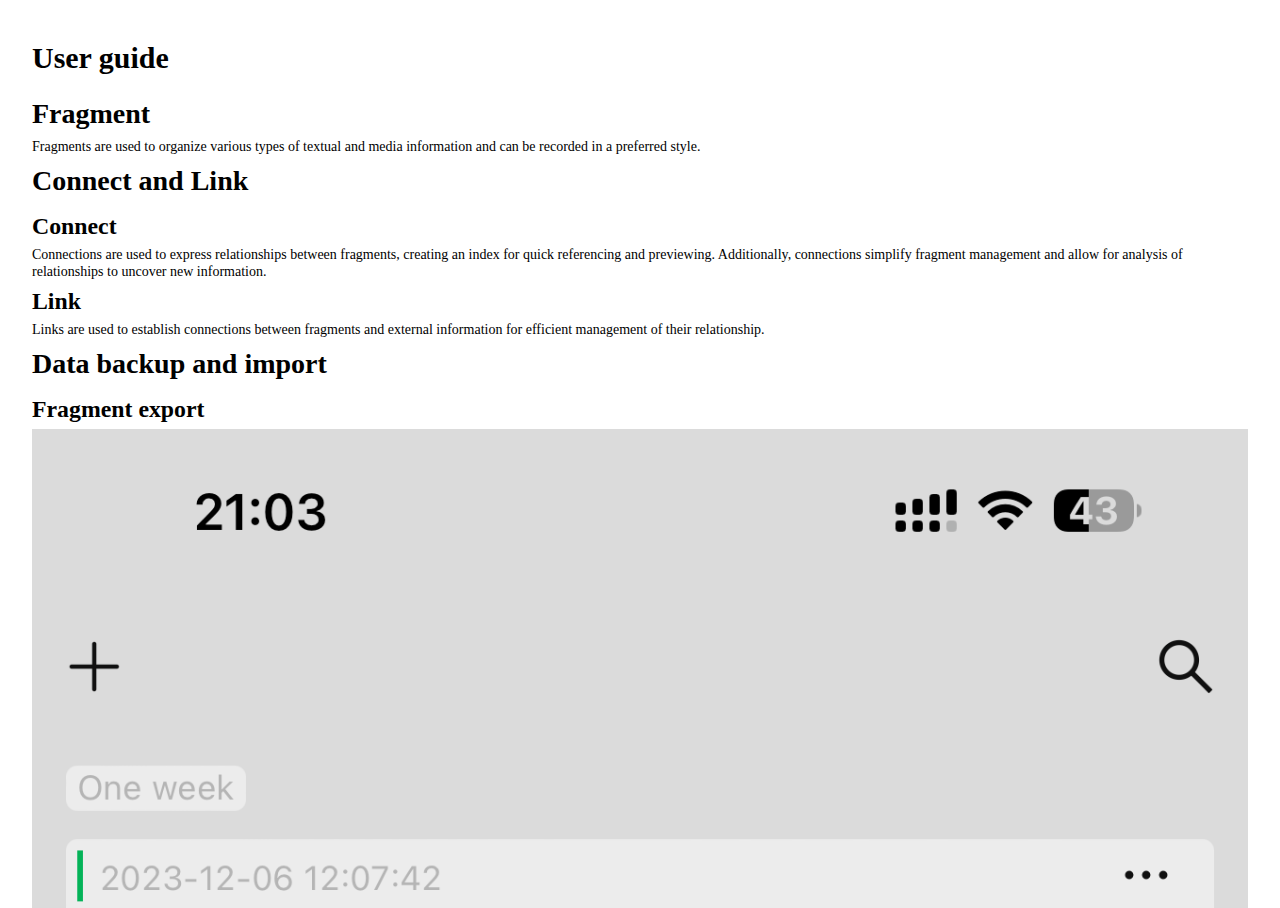
<file: index.html>
<!DOCTYPE html>
<html>

<head>
  <meta charset="UTF-8">
  <meta name="viewport" content="width=device-width, initial-scale=1, user-scalable=no,minimum-scale=1,maximum-scale=1">
  <title>leaflow</title>
  <style rel="stylesheet"></style>
  <template id="doc">
    <ky-container><ky-title><ky-text>User guide</ky-text></ky-title><ky-h
        level="1"><ky-text>Fragment</ky-text></ky-h><ky-p><ky-text>Fragments are used to organize various types of textual and media information and can be recorded in a preferred style.</ky-text></ky-p><ky-h
        level="1"><ky-text>Connect and Link</ky-text></ky-h><ky-h
        level="2"><ky-text>Connect</ky-text></ky-h><ky-p><ky-text>Connections are used to express relationships between fragments, creating an index for quick referencing and previewing. Additionally, connections simplify fragment management and allow for analysis of relationships to uncover new information.</ky-text></ky-p><ky-h
        level="2"><ky-text>Link</ky-text></ky-h><ky-p><ky-text>Links are used to establish connections between fragments and external information for efficient management of their relationship.</ky-text></ky-p><ky-h
        level="1"><ky-text>Data backup and import</ky-text></ky-h><ky-h
        level="2"><ky-text>Fragment export</ky-text></ky-h><ky-p><ky-text></ky-text><ky-behavior
          style="height:auto;width:100%"><ky-custom type="image" class="ky-editor-image"
            src="http://api.internal/api/file/6b211f20-c016-4670-bd93-22236c83f7b5.png" title
            data-ratio="0.4613733905579399"></ky-custom></ky-behavior><ky-text></ky-text></ky-p><ky-h
        level="2"><ky-text>Workspace export</ky-text></ky-h><ky-p><ky-text></ky-text><ky-behavior
          style="height:auto;width:100%"><ky-custom type="image" class="ky-editor-image"
            src="http://api.internal/api/file/adf979c4-c0ae-44aa-a95b-4c42ef43870b.png" title
            data-ratio="0.4613733905579399"></ky-custom></ky-behavior><ky-text></ky-text></ky-p><ky-h
        level="2"><ky-text>Import</ky-text></ky-h><ky-p><ky-text>Backup and import data through settings -> sync</ky-text></ky-p><ky-p><ky-text></ky-text><ky-behavior
          style="height:auto;width:100%"><ky-custom type="image" class="ky-editor-image"
            src="http://api.internal/api/file/737a43e5-bc41-444f-94a5-8affb2536cf0.png" title
            data-ratio="0.4613733905579399"></ky-custom></ky-behavior><ky-text></ky-text></ky-p><ky-h
        level="1"><ky-text>Workspace</ky-text></ky-h><ky-p><ky-text>The system initially includes a default workspace, which serves as the current workspace. Multiple workspaces can be created as needed and set as the current workspace, with new fragments being located within the current workspace.</ky-text></ky-p><ky-p><ky-text></ky-text><ky-behavior
          style="height:auto;width:100%"><ky-custom type="image" class="ky-editor-image"
            src="http://api.internal/api/file/644b4f14-b2e1-4c8c-a49c-e21140216514.png" title
            data-ratio="0.4613733905579399"></ky-custom></ky-behavior><ky-text></ky-text></ky-p><ky-h
        level="1"><ky-text>Theme</ky-text></ky-h><ky-p><ky-text></ky-text><ky-behavior style="height: auto; transform:
          matrix(1, 0, 0, 1, 0, 0);"><ky-custom ky-inner-html type="table" meta="3,3" style="width: 100%; height:
            100%;"><ky-table data-setting="borderColor:rgb(245, 245, 245);borderSize:0px">
              <table>
                <colgroup>
                  <col style="width: 50%;">
                  </col>
                  <col style="width: 50%;">
                  </col>
                </colgroup>
                <tbody>
                  <tr index="0">
                    <td index="0"><ky-container><ky-p style="text-align:center"><ky-text style="font-weight:bold"
                            start-cursor="2">Light</ky-text></ky-p></ky-container></td>
                    <td index="1"><ky-container><ky-p style="text-align:center"><ky-text
                            style="font-weight:bold">Dark</ky-text></ky-p></ky-container></td>
                  </tr>
                  <tr index="1">
                    <td index="0"><ky-container><ky-p><ky-text></ky-text><ky-behavior
                            style="height:auto;width:100%"><ky-custom type="image" class="ky-editor-image"
                              src="http://api.internal/api/file/6b439a4d-365b-4603-b6ae-8f4e9a42f909.png" title
                              data-ratio="0.4613733905579399"></ky-custom></ky-behavior><ky-text></ky-text></ky-p></ky-container>
                    </td>
                    <td index="1"><ky-container><ky-p><ky-text></ky-text><ky-behavior
                            style="height:auto;width:100%"><ky-custom type="image" class="ky-editor-image"
                              src="http://api.internal/api/file/99c8e6e6-d7f4-433b-bde5-f131f02c3684.png" title
                              data-ratio="0.4613733905579399"></ky-custom></ky-behavior><ky-text></ky-text></ky-p></ky-container>
                    </td>
                  </tr>
                </tbody>
              </table>
            </ky-table></ky-custom></ky-behavior><ky-text></ky-text></ky-p><ky-p><ky-text></ky-text></ky-p></ky-container>
  </template>
<link href="./bundle.css" rel="stylesheet"></head>

<body>
<script type="text/javascript" src="./bundle.js"></script><script type="text/javascript" src="./main.js"></script></body>

</html>
</file>
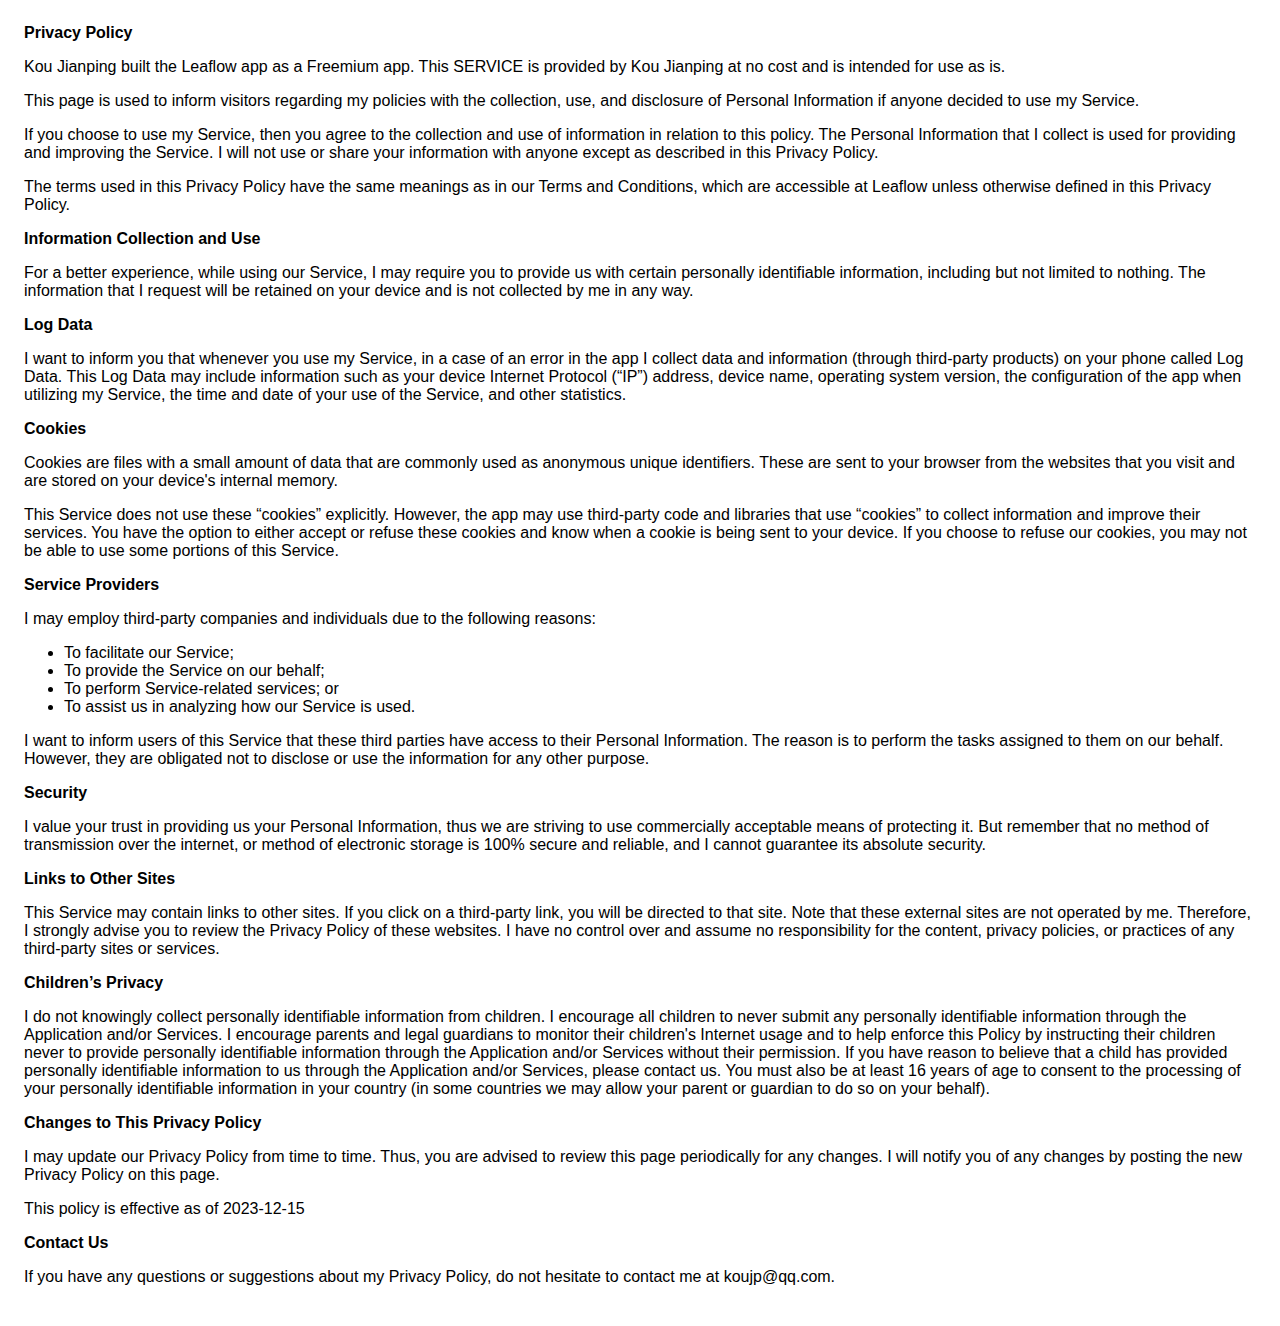
<file: privacy.html>
<!DOCTYPE html>
    <html>
    <head>
      <meta charset='utf-8'>
      <meta name='viewport' content='width=device-width'>
      <title>Privacy Policy</title>
      <style> body { font-family: 'Helvetica Neue', Helvetica, Arial, sans-serif; padding:1em; } </style>
    </head>
    <body>
    <strong>Privacy Policy</strong> <p>
                  Kou Jianping built the Leaflow app as
                  a Freemium app. This SERVICE is provided by
                  Kou Jianping at no cost and is intended for use as
                  is.
                </p> <p>
                  This page is used to inform visitors regarding my
                  policies with the collection, use, and disclosure of Personal
                  Information if anyone decided to use my Service.
                </p> <p>
                  If you choose to use my Service, then you agree to
                  the collection and use of information in relation to this
                  policy. The Personal Information that I collect is
                  used for providing and improving the Service. I will not use or share your information with
                  anyone except as described in this Privacy Policy.
                </p> <p>
                  The terms used in this Privacy Policy have the same meanings
                  as in our Terms and Conditions, which are accessible at
                  Leaflow unless otherwise defined in this Privacy Policy.
                </p> <p><strong>Information Collection and Use</strong></p> <p>
                  For a better experience, while using our Service, I
                  may require you to provide us with certain personally
                  identifiable information, including but not limited to nothing. The information that
                  I request will be retained on your device and is not collected by me in any way.
                </p> <!----> <p><strong>Log Data</strong></p> <p>
                  I want to inform you that whenever you
                  use my Service, in a case of an error in the app
                  I collect data and information (through third-party
                  products) on your phone called Log Data. This Log Data may
                  include information such as your device Internet Protocol
                  (“IP”) address, device name, operating system version, the
                  configuration of the app when utilizing my Service,
                  the time and date of your use of the Service, and other
                  statistics.
                </p> <p><strong>Cookies</strong></p> <p>
                  Cookies are files with a small amount of data that are
                  commonly used as anonymous unique identifiers. These are sent
                  to your browser from the websites that you visit and are
                  stored on your device's internal memory.
                </p> <p>
                  This Service does not use these “cookies” explicitly. However,
                  the app may use third-party code and libraries that use
                  “cookies” to collect information and improve their services.
                  You have the option to either accept or refuse these cookies
                  and know when a cookie is being sent to your device. If you
                  choose to refuse our cookies, you may not be able to use some
                  portions of this Service.
                </p> <p><strong>Service Providers</strong></p> <p>
                  I may employ third-party companies and
                  individuals due to the following reasons:
                </p> <ul><li>To facilitate our Service;</li> <li>To provide the Service on our behalf;</li> <li>To perform Service-related services; or</li> <li>To assist us in analyzing how our Service is used.</li></ul> <p>
                  I want to inform users of this Service
                  that these third parties have access to their Personal
                  Information. The reason is to perform the tasks assigned to
                  them on our behalf. However, they are obligated not to
                  disclose or use the information for any other purpose.
                </p> <p><strong>Security</strong></p> <p>
                  I value your trust in providing us your
                  Personal Information, thus we are striving to use commercially
                  acceptable means of protecting it. But remember that no method
                  of transmission over the internet, or method of electronic
                  storage is 100% secure and reliable, and I cannot
                  guarantee its absolute security.
                </p> <p><strong>Links to Other Sites</strong></p> <p>
                  This Service may contain links to other sites. If you click on
                  a third-party link, you will be directed to that site. Note
                  that these external sites are not operated by me.
                  Therefore, I strongly advise you to review the
                  Privacy Policy of these websites. I have
                  no control over and assume no responsibility for the content,
                  privacy policies, or practices of any third-party sites or
                  services.
                </p> <p><strong>Children’s Privacy</strong></p> <!----> <div><p>
                    I do not knowingly collect personally
                    identifiable information from children. I 
                    encourage all children to never submit any personally
                    identifiable information through 
                    the Application and/or Services.
                    I encourage parents and legal guardians to monitor 
                    their children's Internet usage and to help enforce this Policy by instructing 
                    their children never to provide personally identifiable information through the Application and/or Services without their permission. If you have reason to believe that a child 
                    has provided personally identifiable information to us through the Application and/or Services, 
                    please contact us. You must also be at least 16 years of age to consent to the processing 
                    of your personally identifiable information in your country (in some countries we may allow your parent 
                    or guardian to do so on your behalf).
                  </p></div> <p><strong>Changes to This Privacy Policy</strong></p> <p>
                  I may update our Privacy Policy from
                  time to time. Thus, you are advised to review this page
                  periodically for any changes. I will
                  notify you of any changes by posting the new Privacy Policy on
                  this page.
                </p> <p>This policy is effective as of 2023-12-15</p> <p><strong>Contact Us</strong></p> <p>
                  If you have any questions or suggestions about my
                  Privacy Policy, do not hesitate to contact me at koujp@qq.com.
                </p>
    </body>
    </html>
</file>
<file: bundle.css>
ky-select-active{position:absolute;width:100%;height:100%;left:0;top:0;z-index:1;border:1px solid #0e95fe;box-sizing:border-box;pointer-events:none;user-select:none}ky-select-active.ky-editor-hidden{display:none}ky-select-active>i{position:absolute;pointer-events:all;z-index:2}ky-select-active>i:after{position:absolute;content:"";width:10px;height:10px;background-color:#0e95fe;border-radius:50%}ky-select-active>i[index="0"]{top:0;width:100%;height:5px}ky-select-active>i[index="0"]:after{left:-5px;top:-5px}ky-select-active>i[index="1"]{right:0;height:100%;width:5px}ky-select-active>i[index="1"]:after{right:-5px;top:-5px}ky-select-active>i[index="2"]{bottom:0;width:100%;height:5px}ky-select-active>i[index="2"]:after{right:-5px;bottom:-5px}ky-select-active>i[index="3"]{left:0;height:100%;width:5px}ky-select-active>i[index="3"]:after{left:-5px;bottom:-5px}ky-select-active[ky-editor-active]{display:block}ky-select-active>ky-center{position:absolute;left:50%;top:50%;width:1px;height:1px;opacity:0}.ky-editor-render ky-table{position:relative;display:block;max-width:100%;height:100%;overflow-x:auto;overflow-y:hidden;text-align:left}.ky-editor-render ky-table>table{position:relative;table-layout:fixed;border-collapse:collapse;outline:none;height:100%;width:100%}.ky-editor-render ky-table>table>tbody>tr{min-height:16px}.ky-editor-render ky-table>table>tbody>tr>td{position:relative;border:1px solid #ccc;padding:4px;overflow:auto;box-sizing:border-box;transition:background-color .3s}.ky-editor-render ky-table>table>tbody>tr>td:after,.ky-editor-render ky-table>table>tbody>tr>td:before{position:absolute;box-sizing:border-box;left:0;right:0;top:0;bottom:0;border-width:0;pointer-events:none}.ky-editor-render ky-table>table>tbody>tr>td:before{border-color:#fff;border-style:solid}.ky-editor-render ky-table>table>tbody>tr>td:after{border-color:#0e95fe;border-style:dashed}.ky-editor-render ky-table>table ky-image{vertical-align:middle}.ky-editor-resize-overlay-wrapper{position:absolute;left:0;top:0;bottom:0;right:0;background-color:hsla(0,0%,100%,.1)}.ky-editor-resize-overlay{position:absolute;box-sizing:border-box;border:1px dashed #00f;background-color:rgba(0,0,255,.1);text-align:center}.ky-editor-resize-overlay>span{display:inline-block;padding:0 8px;white-space:nowrap;background-color:#0e95fe;color:#fff;font-size:12px;border-radius:10px;transform:scale(.6);transform-origin:center}.ky-editor-editing[ky-editor-resizing] *{user-select:none}.ky-editor-behavior-header{position:absolute;bottom:100%;left:50%;transform:translateX(-50%);margin-bottom:2px;display:flex;align-items:center;pointer-events:all;background-color:#fff;border:var(--border1px,1px) solid var(--borderColor,#eadfdf);padding:4px 8px;border-radius:.25em}.ky-editor-behavior-header>svg{width:20px;height:20px;cursor:pointer}.ky-editor-behavior-header>svg+svg{margin-left:8px}.ky-editor-behavior-header>svg:hover path{fill:var(--kyEditorBehaviorIconHoverColor,#0e95fe);stroke:var(--kyEditorBehaviorIconHoverColor,#0e95fe)}.ky-editor-behavior-header>svg path{fill:#d0d6db;stroke:#d0d6db;fill:var(--kyEditorBehaviorIconColor,#d0d6db);stroke:var(--kyEditorBehaviorIconColor,#d0d6db);transition:fill .4s,stroke .4s}.ky-editor-behavior-header>svg *{pointer-events:none}.ky-editor-drag-block{overflow:hidden;opacity:.6;pointer-events:none;touch-action:none;box-shadow:1px 1px 6px 0 var(--kyEditorDragShadowColor,#272727);will-change:top,left}.ky-editor-drag-block,.ky-editor-drop-info-node{position:absolute;z-index:2;transform:translate3d(1px)}.ky-editor-drop-info-node{border-top:1px solid var(--kyEditorDropInfoBorderColor,#00f);transition:all .3s}.ky-editor-render .ky-editor-content[data-image-generating]{height:auto!important}.ky-editor-render .ky-editor-content[data-image-generating] ky-h:before{display:none!important}.ky-editor-render .ky-editor-content[data-image-generating] ky-table{overflow:visible!important}.ky-editor-render{--kyEditorPadding:24px;position:relative;border:none;outline:none;width:100%;height:100%;box-sizing:border-box;cursor:inherit;letter-spacing:var(--kyEditorLetterSpacing,0)}@media (min-resolution:4dppx){.ky-editor-render{letter-spacing:var(--kyEditorLetterSpacing,1px)}}.ky-editor-render[disable-events],.ky-editor-render [disable-events],.ky-editor-render[disable-events] *,.ky-editor-render [disable-events] *{pointer-events:none;touch-action:none}.ky-editor-render[disable-select]{-webkit-user-select:none;user-select:none}.ky-editor-render ky-container{display:block}.ky-editor-render .ky-editor-content{position:relative;width:100%;height:100%;border:none;outline:none;box-sizing:border-box;overflow:auto;touch-action:pan-x pan-y;background:var(--kyEditorBackground);font-size:var(--kyEditorBaseFontSize,14px)}.ky-editor-render .ky-editor-content :global *{touch-action:pan-x pan-y}.ky-editor-render .ky-editor-content>ky-container{padding:var(--kyEditorPadding)}.ky-editor-render ky-p ::selection{background-color:rgba(24,144,255,.2);color:inherit}.ky-editor-render [b="1"]{font-weight:700}.ky-editor-render [i="1"]{font-style:italic}.ky-editor-render [su]{position:relative;font-size:.8em}.ky-editor-render [su="1"]{top:-.5em}.ky-editor-render [su="2"]{top:.5em}.ky-editor-render ky-link,.ky-editor-render ky-text{display:inline;word-break:break-word;white-space:pre-wrap;vertical-align:middle}.ky-editor-render ky-text>*{display:none}.ky-editor-render ky-text:empty:after{content:"\200b"}.ky-editor-render ky-block,.ky-editor-render ky-box,.ky-editor-render ky-h,.ky-editor-render ky-li,.ky-editor-render ky-p,.ky-editor-render ky-quote,.ky-editor-render ky-title,.ky-editor-render ky-wrapper{position:relative;display:block;word-break:break-word;min-height:12px}@media (min-resolution:2dppx){.ky-editor-render ky-h,.ky-editor-render ky-p{padding:2px 0}}.ky-editor-render ky-title{font-weight:700;font-size:calc(var(--kyEditorBaseFontSize, 14px)*2.14);padding-top:6px;padding-bottom:12px;line-height:normal}.ky-editor-render ky-p,.ky-editor-render ky-quote{vertical-align:middle}.ky-editor-render ky-quote{position:relative;padding-left:6px}.ky-editor-render ky-quote:before{content:"";position:absolute;left:0;width:3px;top:0;bottom:0;background-color:#ccc}.ky-editor-render ky-h{font-weight:700;font-size:calc(var(--kyEditorBaseFontSize, 14px)*1.2);line-height:normal;vertical-align:middle}.ky-editor-render ky-h[level="1"]{font-size:calc(var(--kyEditorBaseFontSize, 14px)*2)}.ky-editor-render ky-h[level="2"]{font-size:calc(var(--kyEditorBaseFontSize, 14px)*1.7)}.ky-editor-render ky-h[level="3"]{font-size:calc(var(--kyEditorBaseFontSize, 14px)*1.43)}.ky-editor-render ky-h[level="4"]{font-size:calc(var(--kyEditorBaseFontSize, 14px)*1.14)}.ky-editor-render ky-h[level="5"]{font-size:var(--kyEditorBaseFontSize,14px)}.ky-editor-render ky-h[level="1"]{padding:8px 0}.ky-editor-render ky-h[level="2"]{padding:6px 0}.ky-editor-render ky-h[level="3"]{padding:4px 0}.ky-editor-render ky-h[level="4"]{padding:2px 0}.ky-editor-render ky-h[level="5"]{padding:unset 0}.ky-editor-render ky-h[level="1"]:before{content:"H1"}.ky-editor-render ky-h[level="1"]:before,.ky-editor-render ky-h[level="2"]:before{position:absolute;left:-2px;top:0;height:100%;display:flex;align-items:center;font-size:12px;transform:translateX(-100%);color:#cdc7c7;font-weight:400}.ky-editor-render ky-h[level="2"]:before{content:"H2"}.ky-editor-render ky-h[level="3"]:before{content:"H3"}.ky-editor-render ky-h[level="3"]:before,.ky-editor-render ky-h[level="4"]:before{position:absolute;left:-2px;top:0;height:100%;display:flex;align-items:center;font-size:12px;transform:translateX(-100%);color:#cdc7c7;font-weight:400}.ky-editor-render ky-h[level="4"]:before{content:"H4"}.ky-editor-render ky-h[level="5"]:before{content:"H5";position:absolute;left:-2px;top:0;height:100%;display:flex;align-items:center;font-size:12px;transform:translateX(-100%);color:#cdc7c7;font-weight:400}.ky-editor-render ky-hr{position:relative;display:block;height:100%;box-sizing:border-box;padding:2px 0;min-height:3px;background-clip:content-box}.ky-editor-render ky-behavior{position:relative;display:inline-block;font-size:0;vertical-align:middle;transform-origin:0 0;z-index:1}.ky-editor-render ky-behavior[ky-active]{z-index:1}.ky-editor-render ky-behavior>*{display:block;width:100%;height:100%}.ky-editor-render ky-custom{font-size:var(--kyEditorBaseFontSize,14px);box-sizing:border-box;-webkit-tap-highlight-color:transparent}.ky-editor-render ky-custom[data-pending]{background-color:#faf7f7}.ky-editor-render ky-behavior ky-custom{display:block}.ky-editor-render ky-behavior[rotate=false] ky-select-active ky-rotate-icon{display:none}.ky-editor-render ky-box-wrapper{display:inline-block;line-height:normal}.ky-editor-render ky-checkbox{position:relative;display:inline-block;vertical-align:sub;width:100%;height:100%;background-color:#fff;border:1px solid #ccc;box-sizing:border-box;transition:all .4s;cursor:pointer;overflow:hidden;-webkit-user-select:none;user-select:none}.ky-editor-render ky-checkbox[ky-editor-checked]{background-color:#25b864;border-color:#25b864}.ky-editor-render ky-checkbox[ky-editor-checked] ky-checkbox-content:after,.ky-editor-render ky-checkbox[ky-editor-checked] ky-checkbox-content:before{opacity:1}.ky-editor-render ky-checkbox ky-checkbox-content{position:relative;display:block;height:100%;transform-origin:center;transform:rotate(-50deg);pointer-events:none;-webkit-user-select:none;user-select:none}.ky-editor-render ky-checkbox ky-checkbox-content:after,.ky-editor-render ky-checkbox ky-checkbox-content:before{content:"";position:absolute;left:2px;right:2px;bottom:32%;box-sizing:border-box;opacity:0;transition:all .4s;background-color:#fff}.ky-editor-render ky-checkbox ky-checkbox-content:before{content:"";height:11%;display:block;box-sizing:border-box;border-radius:2px}.ky-editor-render ky-checkbox ky-checkbox-content:after{width:10%;top:30%}.ky-editor-render ky-link{display:inline-block;text-decoration:underline;color:#00f}.ky-editor-render ky-marker{display:none;-webkit-user-select:none;user-select:none}.ky-editor-render ky-box{float:left;min-height:16px;min-width:16px;border:1px dashed #ccc}.ky-editor-render ky-placement{position:absolute;left:0;top:0;height:1px}.ky-editor-render ky-li{padding-left:32px;padding-top:2px;padding-bottom:2px}.ky-editor-render ky-li>ky-marker{min-width:32px;display:inline-block;margin-left:-32px;box-sizing:border-box;text-align:right;text-decoration:none!important;vertical-align:middle}.ky-editor-render ky-li>ky-marker:after{content:"";display:inline-block;width:8px}.ky-editor-render ky-li[block="1"] ky-marker{visibility:hidden}.ky-editor-render ky-li[level="1"]{padding-left:62px}.ky-editor-render ky-li[level="1"][block]>ky-marker{visibility:hidden}.ky-editor-render ky-li[level="2"]{padding-left:92px}.ky-editor-render ky-li[level="2"][block]>ky-marker{visibility:hidden}.ky-editor-render ky-li[level="3"]{padding-left:122px}.ky-editor-render ky-li[level="3"][block]>ky-marker{visibility:hidden}.ky-editor-render ky-li[level="4"]{padding-left:152px}.ky-editor-render ky-li[level="4"][block]>ky-marker{visibility:hidden}.ky-editor-render ky-li[level="5"]{padding-left:182px}.ky-editor-render ky-li[level="5"][block]>ky-marker{visibility:hidden}.ky-editor-render ky-li[level="6"]{padding-left:212px}.ky-editor-render ky-li[level="6"][block]>ky-marker{visibility:hidden}.ky-editor-render ky-li[level="7"]{padding-left:242px}.ky-editor-render ky-li[level="7"][block]>ky-marker{visibility:hidden}.ky-editor-render ky-li[level="8"]{padding-left:272px}.ky-editor-render ky-li[level="8"][block]>ky-marker{visibility:hidden}.ky-editor-render ky-li[level="9"]{padding-left:302px}.ky-editor-render ky-li[level="9"][block]>ky-marker{visibility:hidden}.ky-editor-render ky-li[level="10"]{padding-left:332px}.ky-editor-render ky-li[level="10"][block]>ky-marker{visibility:hidden}.ky-editor-render ky-li[level="11"]{padding-left:362px}.ky-editor-render ky-li[level="11"][block]>ky-marker{visibility:hidden}.ky-editor-render ky-li[type=ul]>ky-marker{transform:scale(.6);transform-origin:center center}.ky-editor-render ky-li[type=option]>ky-marker{position:relative}.ky-editor-render ky-li[type=option]>ky-marker ky-checkbox{width:16px;height:16px;position:absolute;top:50%;left:50%;margin-left:-8px;margin-top:-8px}.ky-editor-render[ky-readonly] ky-h:before{display:none}ky-cursor{overflow:hidden;width:2px;margin-left:-.5px;z-index:2;background-color:#2e3437;transition:none;transform-origin:center center}ky-cursor,ky-cursor>textarea{position:absolute;left:0;top:0;bottom:0}ky-cursor>textarea{width:1px;height:100%;border:0;padding:0;background-color:transparent;z-index:1;resize:none;outline:none;color:transparent;caret-color:transparent;opacity:0;pointer-events:none}.ky-dom-global-resize-render{width:100%;height:100%;pointer-events:all;z-index:9999;display:none;user-select:none}.ky-dom-global-resize-render,.ky-dom-global-resize-render>svg{position:absolute;left:0;top:0}.ky-dom-global-resize-render>svg path{stroke:#0e95fe;stroke-dasharray:2;fill:rgba(0,0,255,.1)}.ky-dom-global-resize-render>svg circle{fill:#0e95fe;stroke:none}.ky-dom-global-resize-render>svg text{fill:#fff;font-size:8px}.ky-dom-global-resize-render>svg rect{fill:#0e95fe}.ky-native-color-picker{position:relative;background-color:#fff;color:#666;font-size:12px;box-shadow:0 2px 10px rgba(0,0,0,.15);user-select:none;display:none}.ky-native-color-picker[data-visible]{display:inline-block}.ky-native-color-picker div{box-sizing:border-box}.ky-native-color-picker .ky-native-color-groups{padding:8px}.ky-native-color-picker .ky-native-empty-text{color:#ccc;display:inline-block;font-size:.8em;text-align:center;line-height:20px}.ky-native-color-picker .ky-native-color-group-header{padding:4px 0;text-align:left}.ky-native-color-picker .ky-native-color-group-header span{position:relative;z-index:1;background-color:#fff;padding-right:6px}.ky-native-color-picker .ky-native-color-group-header:before{content:"";display:block;position:relative;top:10px;border-bottom:1px dashed #ddd}.ky-native-color-picker .ky-native-more-colors{position:relative;text-align:right;padding:10px;border-top:1px solid #e8e8e8;background-color:#f5f5f5}.ky-native-color-picker .ky-native-more-colors .ky-native-txt-btn{display:inline-block;cursor:pointer}.ky-native-color-picker .ky-native-color-row{overflow:hidden;min-height:20px;white-space:nowrap}.ky-native-color-picker .ky-native-color-row+.ky-native-color-row{margin-top:6px}.ky-native-color-picker .ky-native-color-item{width:20px;height:20px;display:inline-block;cursor:pointer;border:1px solid #eee;border-radius:.25em;overflow:hidden;padding:2px;background:url([data-uri]);background-size:100%}.ky-native-color-picker .ky-native-color-item+.ky-native-color-item{margin-left:6px}.ky-native-color-picker .ky-native-color-item svg{width:100%;height:100%;opacity:0;transform:scale(.5);transition:all .2s}.ky-native-color-picker .ky-native-color-item[ky-native-active-item] svg{transform:scale(1);opacity:1}.ky-native-color-picker .ky-native-color-block-slider{position:absolute;left:0;top:50%;cursor:pointer;height:0;width:0}.ky-native-color-picker .ky-native-color-block-slider:after,.ky-native-color-picker .ky-native-color-block-slider:before{content:"";display:block;border-radius:50%;box-sizing:border-box}.ky-native-color-picker .ky-native-color-block-slider:before{width:8px;height:8px;margin-left:-4px;margin-top:-4px;background-color:#fff;border:1px solid #bfbbbb}.ky-native-color-picker .ky-native-color-block-slider:after{position:absolute;width:4px;height:4px;top:0;left:0;margin-left:-2px;margin-top:-2px;background-color:#000}.ky-native-color-picker[data-more=false] .ky-native-custom-color-setting{transform:scale(.2);opacity:0}.ky-native-color-picker[data-more=true] .ky-native-custom-color-setting{transform:none;opacity:1}.ky-native-color-picker .ky-native-custom-color-setting{position:absolute;left:100%;bottom:0;margin-left:6px;width:212px;box-shadow:0 2px 10px rgba(0,0,0,.15);border-radius:.25em;padding:8px;transition:all .4s;transform-origin:left bottom;background-color:#fff}.ky-native-color-picker .ky-native-custom-color-setting:before{content:"";position:absolute;left:-6px;top:0;bottom:0;width:6px}.ky-native-color-picker .ky-native-custom-color-setting .ky-native-color-item{background:none}.ky-native-color-picker .ky-native-custom-color-setting .ky-native-color-cvs{position:relative;height:200px;cursor:pointer;transition:background-color .4s}.ky-native-color-picker .ky-native-custom-color-setting .ky-native-color-cvs .ky-native-color-block-slider{top:0}.ky-native-color-picker .ky-native-custom-color-setting .ky-native-color-cvs .ky-native-color-block-slider:before{width:12px;height:12px;margin-left:-6px;margin-top:-6px;background-color:transparent;border:1px solid #bfbbbb}.ky-native-color-picker .ky-native-custom-color-setting .ky-native-color-cvs .ky-native-color-block-slider:after{display:none}.ky-native-color-picker .ky-native-custom-color-setting .ky-native-color-cvs .ky-native-hsv-s{height:100%;background:linear-gradient(90deg,#fff,hsla(0,0%,100%,0))}.ky-native-color-picker .ky-native-custom-color-setting .ky-native-color-cvs .ky-native-hsv-v{height:100%;background:linear-gradient(0deg,#000,transparent)}.ky-native-color-picker .ky-native-custom-color-setting .ky-native-hsv-ha{position:relative;padding-right:26px;margin-top:8px}.ky-native-color-picker .ky-native-custom-color-setting .ky-native-hsv-ha>div:first-child{position:absolute;right:0;top:1px}.ky-native-color-picker .ky-native-custom-color-setting .ky-native-hsv-ha .ky-native-hsv-a,.ky-native-color-picker .ky-native-custom-color-setting .ky-native-hsv-ha .ky-native-hsv-h{position:relative;height:8px;cursor:pointer}.ky-native-color-picker .ky-native-custom-color-setting .ky-native-hsv-ha .ky-native-hsv-h{background:linear-gradient(90deg,red 0,#ff0 17%,#0f0 33%,#0ff 50%,#00f 67%,#f0f 83%,red)}.ky-native-color-picker .ky-native-custom-color-setting .ky-native-hsv-ha .ky-native-hsv-a{margin-top:6px;background:linear-gradient(90deg,rgba(106,73,73,0) 0,#6a4949)}.ky-native-color-picker .ky-native-custom-color-setting .ky-native-hsv-ha .ky-native-hsv-a:before{content:"";position:absolute;left:0;top:0;width:100%;height:100%;background:url("[data-uri]") 0}.ky-native-color-picker .ky-native-custom-color-setting .ky-native-hsv-ha .ky-native-hsv-a .ky-native-color-block-slider{left:100%}.ky-native-color-picker .ky-native-custom-color-setting .ky-native-color-info{margin-top:8px}.ky-native-color-picker .ky-native-custom-color-setting .ky-native-color-info table{width:100%;border:none;border-spacing:0;padding:0}.ky-native-color-picker .ky-native-custom-color-setting .ky-native-color-info table td{border:none;padding:0 0 0 4px}.ky-native-color-picker .ky-native-custom-color-setting .ky-native-color-info table td:first-child{padding-left:0}.ky-native-color-picker .ky-native-custom-color-setting .ky-native-color-info table td input{width:100%;border:none;outline:none;height:100%;padding:0;text-align:center}.ky-native-color-picker .ky-native-custom-color-setting .ky-native-color-info table td>div{text-align:center;overflow:hidden;text-overflow:ellipsis;white-space:nowrap}.ky-native-color-picker .ky-native-custom-color-setting .ky-native-color-info table td>div:first-child{height:26px;border:1px solid #e8e8e8;border-radius:2px}.ky-native-color-picker .ky-native-custom-color-setting .ky-native-color-info table td>div:nth-child(2){padding:4px 0}.ky-native-dropdown{position:relative;border:1px solid #e8e5e5;font-size:14px;text-align:left}.ky-native-dropdown .ky-native-dropdown-selection-wrapper{position:relative;padding-right:12px;cursor:pointer;min-height:26px;user-select:none;overflow:hidden;transition:background-color .4s}.ky-native-dropdown .ky-native-dropdown-selection-wrapper .ky-native-dropdown-selection{float:left}.ky-native-dropdown .ky-native-dropdown-selection-wrapper .ky-native-dropdown-tri{position:absolute;width:20px;height:20px;top:50%;right:0;margin-top:-10px}.ky-native-dropdown .ky-native-dropdown-selection-wrapper .ky-native-dropdown-tri:hover svg{fill:#00f}.ky-native-dropdown[data-visible] .ky-native-dropdown-selection-wrapper{background-color:#eee}.ky-native-dropdown[mode=horizontal] .ky-native-dropdown-popup{width:auto;white-space:nowrap}.ky-native-dropdown[mode=horizontal] .ky-native-dropdown-popup .ky-native-dropdown-pop-item{display:inline-block}.ky-native-dropdown .ky-native-text-wrapper{display:inline-block;padding:4px 14px;font-size:14px}.ky-native-dropdown[align=left] .ky-native-dropdown-popup{transform:scaleY(0);left:0}.ky-native-dropdown[align=left][data-visible] .ky-native-dropdown-popup{transform:scaleY(1)}.ky-native-dropdown[align=center] .ky-native-dropdown-popup{transform:scaleY(0) translateX(-50%);left:0;margin-left:50%}.ky-native-dropdown[align=center][data-visible] .ky-native-dropdown-popup{transform:scaleY(1) translateX(-50%)}.ky-native-dropdown[align=right] .ky-native-dropdown-popup{transform:scaleY(0);right:0}.ky-native-dropdown[align=right][data-visible] .ky-native-dropdown-popup{transform:scaleY(1)}.ky-native-dropdown[data-visible] .ky-native-dropdown-popup{transform:scaleY(1);opacity:1}.ky-native-dropdown .ky-native-dropdown-popup{position:absolute;top:100%;min-width:100%;border:1px solid #e8e5e5;border-radius:.25em;transform:scaleY(0);opacity:0;transform-origin:center top;transition:transform .2s;background-color:#fff;z-index:2;border-bottom-left-radius:2px;border-bottom-right-radius:2px}.ky-native-dropdown .ky-native-dropdown-popup .ky-native-dropdown-popup-items{font-size:0}.ky-native-dropdown .ky-native-dropdown-popup .ky-native-dropdown-empty-pop-item{color:#ccc;padding:6px 12px;font-size:12px;white-space:nowrap}.ky-native-dropdown .ky-native-dropdown-popup .ky-native-dropdown-pop-item{padding:2px 4px;cursor:pointer;font-size:14px}.ky-native-dropdown .ky-native-dropdown-popup .ky-native-dropdown-pop-item.ky-native-dropdown-pop-item-active,.ky-native-dropdown .ky-native-dropdown-popup .ky-native-dropdown-pop-item:hover{background-color:#f5f5f5}.ky-native-link-setting{width:360px;overflow:hidden;padding:0 12px;font-size:14px}.ky-native-link-setting>div{padding-top:20px}.ky-native-link-setting .ky-native-link-setting-row+.ky-native-link-setting-row{margin-top:6px}.ky-native-link-setting .ky-native-link-setting-row>label{display:block;line-height:36px;text-indent:4px}.ky-native-link-setting .ky-native-link-setting-row>input,.ky-native-link-setting .ky-native-link-setting-row>textarea{width:100%;border:1px solid #e8e5e5;outline:none;height:30px;padding:0 6px;border-radius:.25em;box-sizing:border-box}.ky-native-link-setting .ky-native-link-setting-row>textarea{padding:6px;min-height:60px}.ky-native-link-setting .ky-native-native-btn{display:inline-block;padding:6px 12px;min-width:60px;text-align:center;border:1px solid #e8e5e5;cursor:pointer;border-radius:.25em}.ky-native-link-setting .ky-native-native-btn:hover{color:#00f;border-color:#00f}.ky-native-link-setting>footer{padding:12px 0}.ky-native-table-setting{overflow:hidden;box-sizing:border-box;font-size:0;display:inline-block;padding:8px 8px 0}.ky-native-table-setting div{box-sizing:border-box}.ky-native-table-setting>div{width:240px}.ky-native-table-setting>footer{font-size:14px;padding:4px}.ky-native-table-setting .ky-native-setting-row{white-space:nowrap;border:1px solid #e8e5e5}.ky-native-table-setting .ky-native-setting-row+.ky-native-setting-row{border-top:none}.ky-native-table-setting .ky-native-setting-cell{width:24px;height:24px;display:inline-block;border-left:1px solid #e8e5e5;cursor:pointer}.ky-native-table-setting .ky-native-setting-cell:first-child{border-left:none}.ky-native-image-setting{width:360px;overflow:hidden;padding:0 12px;font-size:14px}.ky-native-image-setting>div{padding-top:20px}.ky-native-image-setting .ky-native-image-setting-row+.ky-native-link-setting-row{margin-top:6px}.ky-native-image-setting .ky-native-image-setting-row>label{display:block;line-height:36px;text-indent:4px}.ky-native-image-setting .ky-native-image-setting-row>input,.ky-native-image-setting .ky-native-image-setting-row>textarea{width:100%;border:1px solid #e8e5e5;outline:none;height:30px;padding:0 6px;border-radius:.25em;box-sizing:border-box}.ky-native-image-setting .ky-native-image-setting-row>textarea{padding:6px;min-height:60px}.ky-native-image-setting .ky-native-native-btn{display:inline-block;padding:6px 12px;min-width:60px;text-align:center;border:1px solid #e8e5e5;cursor:pointer;border-radius:.25em}.ky-native-image-setting .ky-native-native-btn:hover{color:#00f;border-color:#00f}.ky-native-image-setting>footer{padding:12px 0}.ky-native-video-setting{width:360px;overflow:hidden;padding:0 12px;font-size:14px}.ky-native-video-setting>div{padding-top:20px}.ky-native-video-setting .ky-native-video-setting-row+.ky-native-link-setting-row{margin-top:6px}.ky-native-video-setting .ky-native-video-setting-row>label{display:block;line-height:36px;text-indent:4px}.ky-native-video-setting .ky-native-video-setting-row>input,.ky-native-video-setting .ky-native-video-setting-row>textarea{width:100%;border:1px solid #e8e5e5;outline:none;height:30px;padding:0 6px;border-radius:.25em;box-sizing:border-box}.ky-native-video-setting .ky-native-video-setting-row>textarea{padding:6px;min-height:60px}.ky-native-video-setting .ky-native-native-btn{display:inline-block;padding:6px 12px;min-width:60px;text-align:center;border:1px solid #e8e5e5;cursor:pointer;border-radius:.25em}.ky-native-video-setting .ky-native-native-btn:hover{color:#00f;border-color:#00f}.ky-native-video-setting>footer{padding:12px 0}.ky-native-toolbar-item-dropdown .ky-native-dropdown-popup{font-size:0;color:#000;pointer-events:all}.ky-native-toolbar-item-dropdown .ky-native-dropdown{border:none}.ky-native-toolbar-item-dropdown[type=table] .ky-native-dropdown-selection svg{transform:scale(.65)}.ky-native-toolbar-item-dropdown[type=image] .ky-native-dropdown-selection svg{position:relative;top:1px}.ky-native-toolbar-item-dropdown[type=video] .ky-native-dropdown-selection svg{transform:scale(.63)}.ky-native-toolbar-item-dropdown[type=indent] .ky-native-dropdown-selection svg{transform:scale(.65)}.ky-native-toolbar-item-dropdown[type=indent] .ky-native-dropdown-pop-item{text-align:center}.ky-native-toolbar-item-dropdown[type=indent] .ky-native-dropdown-pop-item svg{position:relative;float:none;top:1px;width:20px;height:20px;display:inline-block}.ky-native-toolbar-item-dropdown[type=custom]{padding-left:8px}.ky-native-toolbar-item-dropdown[type=custom] .ky-native-dropdown-pop-item{padding:6px 8px;min-width:80px;max-width:50vw;white-space:nowrap;text-overflow:ellipsis}.ky-native-toolbar-item-dropdown[type=custom] .ky-native-dropdown-selection-wrapper:hover svg{fill:#00f}.ky-native-toolbar-item-dropdown[type=custom] .ky-native-dropdown-selection-wrapper .ky-native-dropdown-selection>div{width:30px;display:inline-block;text-align:right}.ky-native-toolbar-item-dropdown[type=custom] .ky-native-dropdown-selection-wrapper .ky-native-dropdown-selection svg{transform:scale(.65)}.ky-native-toolbar-item-dropdown .ky-native-text-wrapper{min-width:60px}.ky-native-toolbar-item-dropdown .ky-native-dropdown-selection svg{width:30px;height:30px}.ky-native-toolbar-item-dropdown .ky-native-dropdown-pop-item{overflow:hidden}.ky-native-toolbar-item-dropdown .ky-native-dropdown-pop-item svg{float:left;width:30px;height:30px}.ky-native-toolbar-txt-type{padding:0 6px;white-space:nowrap;letter-spacing:2px}.ky-native-dropdown-selection .ky-native-toolbar-txt-type{font-size:14px!important;min-width:66px;line-height:30px!important}.ky-native-toolbar-picker[type=textBgColor] .ky-native-dropdown-selection svg{height:18px;top:5px}.ky-native-toolbar-picker[type=textBgColor] .ky-native-dropdown-selection svg path{fill:#634c4c}.ky-native-toolbar-picker .ky-native-toolbar-color-selection{width:30px;height:30px;position:relative;transform:scale(.8)}.ky-native-toolbar-picker .ky-native-toolbar-color-selection svg{position:relative;top:1px;width:100%;height:100%}.ky-native-toolbar-picker .ky-native-toolbar-color-selection>div{position:absolute;bottom:5px;left:4px;right:4px;height:2px;background-color:#000}.ky-native-toolbar-picker .ky-native-dropdown-popup{width:276px;border:none;background-color:transparent}.ky-native-toolbar-icon-content .ky-native-dropdown-selection .ky-native-toolbar-item-icon-selection{line-height:30px}.ky-native-toolbar-icon-content .ky-native-dropdown-selection .ky-native-toolbar-item-icon-selection>svg{height:20px;margin-top:-3px;vertical-align:middle}.ky-native-toolbar-icon-content .ky-native-dropdown-selection .ky-native-toolbar-item-icon-selection>span{padding-right:8px}.ky-native-toolbar{font-size:0}.ky-native-toolbar[data-hidden]{display:none}.ky-native-toolbar div{box-sizing:border-box}.ky-native-toolbar svg{transform-origin:center}.ky-native-toolbar .ky-native-toolbar-group-wrapper{display:inline-block;white-space:nowrap}.ky-native-toolbar .ky-native-toolbar-group-split{position:relative;display:inline-block;height:30px;width:12px}.ky-native-toolbar .ky-native-toolbar-group-split:after{content:"";position:absolute;top:6px;left:6px;bottom:6px;border-right:1px solid #f5f5f5}.ky-native-toolbar[ky-native-disabled] .ky-native-toolbar-item{color:grey;pointer-events:none}.ky-native-toolbar[ky-native-disabled] .ky-native-toolbar-item svg{fill:grey}.ky-native-toolbar .ky-native-toolbar-item[ky-native-hide]{display:none}.ky-native-toolbar .ky-native-toolbar-item{display:inline-block;height:30px}.ky-native-toolbar .ky-native-toolbar-item[ky-native-disabled]{color:grey;pointer-events:none}.ky-native-toolbar .ky-native-toolbar-item[ky-native-disabled] svg{fill:grey}.ky-native-toolbar .ky-native-toolbar-item-icon{overflow:hidden;transition:background-color .4s;padding:0 2px;cursor:pointer}.ky-native-toolbar .ky-native-toolbar-item-icon:hover svg{fill:#00f}.ky-native-toolbar .ky-native-toolbar-item-icon[ky-native-active]{background-color:#f5f5f5}.ky-native-toolbar .ky-native-toolbar-item-icon svg{position:relative;width:30px;height:30px}.ky-native-toolbar .ky-native-toolbar-item-icon[type=ol] svg,.ky-native-toolbar .ky-native-toolbar-item-icon[type=option] svg,.ky-native-toolbar .ky-native-toolbar-item-icon[type=ul] svg{transform:scale(.55)}.ky-native-toolbar .ky-native-toolbar-item-icon[type=cancel] svg,.ky-native-toolbar .ky-native-toolbar-item-icon[type=redo] svg{top:-2px}.ky-native-toolbar .ky-native-toolbar-item-icon[type=formatFill] svg{transform:scale(.55)}.ky-native-toolbar .ky-native-toolbar-item-icon[type=checkbox] svg{transform:scale(.76)}.ky-native-toolbar .ky-native-toolbar-item-icon[type=banner] svg{transform:scale(.65)}.ky-native-toolbar .ky-native-toolbar-item-icon[type=quote] svg{transform:scale(.6)}.ky-native-toolbar .ky-native-toolbar-item-icon[type=italic] svg{top:1px}.ky-native-toolbar .ky-native-toolbar-item-icon[type=overline] svg{transform:scale(.65)}.ky-native-toolbar .ky-native-dropdown .ky-native-dropdown-selection{height:30px;overflow:hidden}.ky-editor-context-menu{position:absolute;border:1px solid #eee;border-radius:.25em;background-color:#fafafa;font-size:12px;color:#333;min-width:80px;user-select:none;z-index:2}.ky-editor-context-menu .ky-editor-ctx-sub-menu-item{position:absolute;bottom:0;left:100%;background-color:#fff;display:none}.ky-editor-context-menu .ky-editor-ctx-sub-menu-item[type=dropdown]{border:1px solid #eee;bottom:-1px}.ky-editor-context-menu .ky-editor-ctx-sub-menu-item[type=dropdown]>div{padding:6px 14px;background-color:#fff;cursor:pointer;border-top:1px solid #eee;box-sizing:border-box}.ky-editor-context-menu .ky-editor-ctx-sub-menu-item[type=dropdown]>div:first-child{border:none}.ky-editor-context-menu .ky-editor-ctx-sub-menu-item[type=dropdown]>div:hover{background-color:#f1f1f1}.ky-editor-context-menu .ky-editor-context-menu-item{position:relative;padding:6px 16px;cursor:pointer;white-space:nowrap}.ky-editor-context-menu .ky-editor-context-menu-item+.ky-editor-context-menu-item{border-top:1px solid #eee}.ky-editor-context-menu .ky-editor-context-menu-item:hover{background-color:#f1f1f1}.ky-editor-context-menu .ky-editor-context-menu-item:hover .ky-editor-ctx-sub-menu-item{display:block}.ky-editor-context-menu .ky-editor-context-menu-item:hover:after{border-left-color:#00f}.ky-editor-context-menu .ky-editor-context-menu-item:after{content:"";display:none;position:absolute;width:0;height:0;right:0;top:50%;margin-top:-4px;border:4px solid transparent;border-left-color:#634c4c}.ky-editor-context-menu .ky-editor-context-menu-item[ext]:after{display:block}.ky-editor-context-menu-wrapper{position:fixed;left:0;top:0;right:0;bottom:0;z-index:999999;overflow:auto}@keyframes ky-table-resize-ani{0%{background-color:transparent}to{background-color:rgba(0,0,0,.1)}}.ky-editor-render ky-table-resize-marker{position:absolute;top:0;left:0;width:0;background-color:rgba(0,0,0,.1);z-index:1;animation-name:ky-table-resize-ani;animation-duration:.6s}.ky-editor-render ky-table-resize-marker>i{position:absolute;top:0;left:0;bottom:0;width:2px;margin-left:-1px;background-color:#0e95fe}.ky-editor-image-viewer{position:fixed;left:var(--kyViewportLeft,0);top:var(--kyViewportTop,0);right:var(--kyViewportRight,0);bottom:var(--kyViewportBottom,0);background:rgba(0,0,0,.95);-webkit-user-select:none;user-select:none;cursor:pointer;z-index:99999;touch-action:none;animation-name:ky-editor-image-viewer;animation-duration:.3s;animation-timing-function:ease-in}.ky-editor-image-viewer .ky-editor-image-viewer-cvs{width:100%;height:100%}.ky-editor-image-viewer .ky-editor-image-viewer-body{width:100%;height:100%;display:flex;transform-origin:0 0;align-items:center;justify-content:center;will-change:transform}.ky-editor-image-viewer .ky-editor-image-viewer-body img{max-width:100%;max-height:100%;animation-name:ky-editor-image-viewer-img;animation-duration:.2s;animation-timing-function:ease-out}.ky-editor-image-viewer .ky-editor-image-viewer-icon{position:absolute;cursor:pointer;width:36px;height:36px;z-index:2;-webkit-backdrop-filter:brightness(75%);backdrop-filter:brightness(75%);border-radius:.25em;padding:10px;-webkit-tap-highlight-color:transparent}.ky-editor-image-viewer .ky-editor-image-viewer-icon>svg{width:100%;height:100%;transform-origin:center center;transform:translateZ(0);shape-rendering:geometricPrecision}.ky-editor-image-viewer .ky-editor-image-viewer-icon:active{opacity:.5}.ky-editor-image-viewer .ky-editor-image-viewer-btn-prev{left:6px;top:50%;transform:translateY(-50%)}.ky-editor-image-viewer .ky-editor-image-viewer-btn-next{right:6px;top:50%;transform:translateY(-50%)}.ky-editor-image-viewer .ky-editor-image-viewer-close{right:20px;top:20px}@keyframes ky-editor-image-viewer-img{0%{transform:scale(.3);opacity:.1}to{transform:scale(1);opacity:1}}@keyframes ky-editor-image-viewer{0%{background:transparent}to{background:rgba(0,0,0,.95)}}.ky-editor-image{display:inline-block;overflow:hidden;width:100%;height:100%;cursor:pointer;font-size:0}.ky-editor-image img{width:100%;height:100%;pointer-events:none;box-sizing:border-box}.ky-editor-loading-icon{position:absolute;top:50%;left:50%;transform:translate3d(-50%,-50%,0);width:20px;aspect-ratio:1.154;--_g:no-repeat radial-gradient(farthest-side,var(--kyEditorLoadingIconColorStart,#000) 90%,transparent);background:var(--_g) 50% 0,var(--_g) 0 100%,var(--_g) 100% 100%;background-size:35% 40.39%;animation:ky-editor-loading-icon 1s infinite}@keyframes ky-editor-loading-icon{50%,to{background-position:100% 100%,50% 0,0 100%}}.ky-editor-video{position:relative;display:inline-block;overflow:hidden;width:100%;height:100%;min-height:100px;cursor:pointer;background-color:#eee;vertical-align:middle;font-size:0}.ky-editor-video video{position:absolute;left:0;top:0;width:100%;height:100%;box-sizing:border-box;transform:translateZ(1px)}.ky-editor-banner{position:relative;display:inline-block;overflow:hidden;background:radial-gradient(#7c963a,rgba(0,0,0,.3803921568627451)),radial-gradient(#a0a355,transparent);cursor:pointer}body,html{overflow:hidden}.F3Q_80mj1vqofRNA17CRg,body,html{height:100%}
</file>
